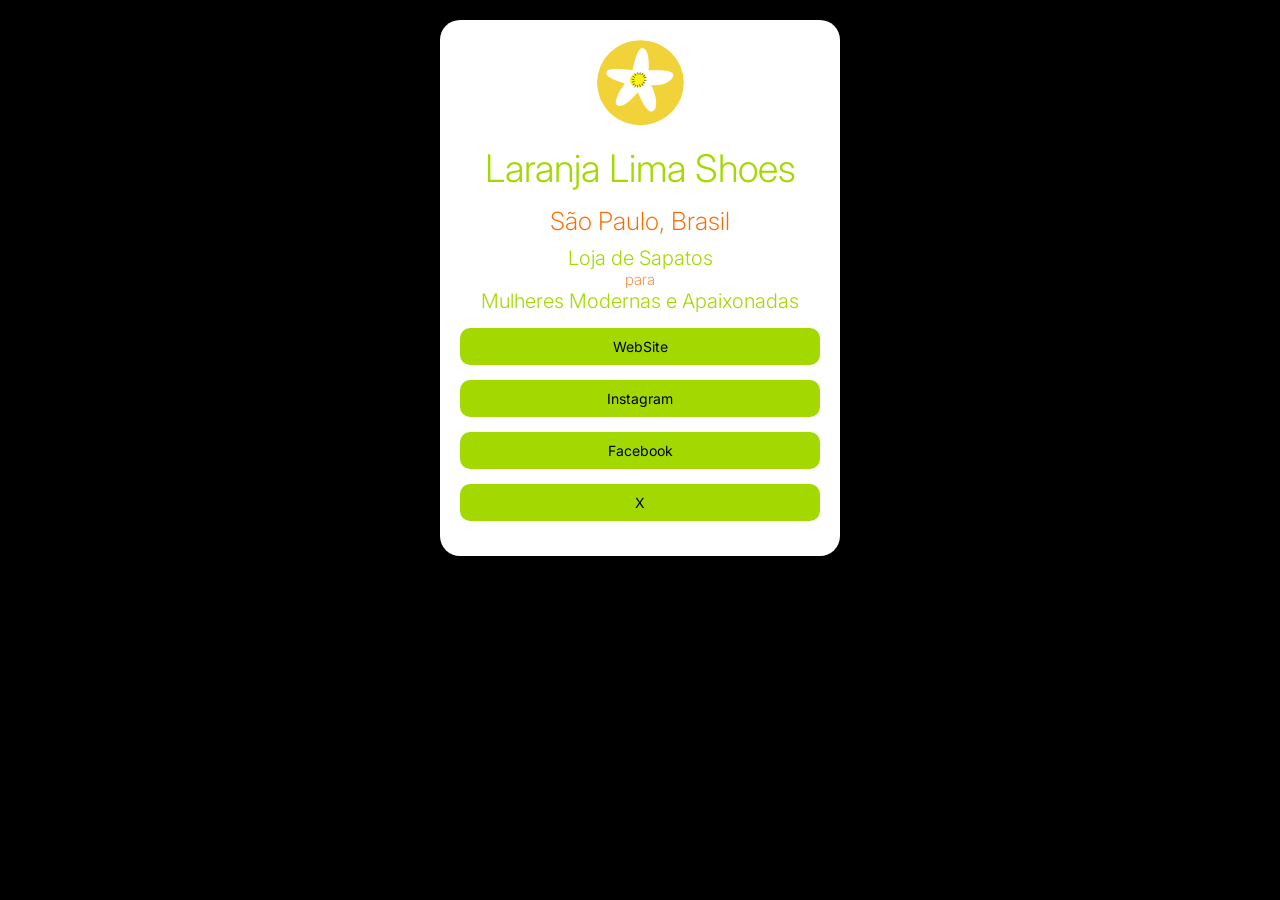
<file: index.html>
<!DOCTYPE html>
<html lang="pt-br">
<head>
    <meta charset="UTF-8">
    <meta name="viewport" content="width=device-width, initial-scale=1.0">
    <title>Card - Redes Sociais</title>

<!-- Google Fonts -->
    <link rel="preconnect" href="https://fonts.googleapis.com">
    <link rel="preconnect" href="https://fonts.gstatic.com" crossorigin>
    <link
        href="https://fonts.googleapis.com/css2?family=Inter:ital,opsz,wght@0,14..32,100..900;1,14..32,100..900&display=swap"
        rel="stylesheet">

    <!--Chamada CSS-->
    <link rel="stylesheet" href="./css/style.css"> 
</head>

<body>
    <div class="container">
        <img src="./images/img.png" alt="Logo Laranja Lima Shoes">
        <h1>Laranja Lima Shoes</h1>
        <h2>São Paulo, Brasil</h2>
        <h3>Loja de Sapatos</h3>
        <h4>para</h4>
        <h3>Mulheres Modernas e Apaixonadas</h3>
        <ul class="social">
            <li><a href="https://www.laranjalimashoes.com.br/" target="_blank">WebSite</a></li>
            <li><a href="https://www.instagram.com/laranjalimashoes/" target="_blank">Instagram</a></li>
            <li><a href="https://www.facebook.com/laranjalimashoes/" target="_blank">Facebook</a></li>
            <li><a href="https://x.com/laranjalimashoe" target="_blank">X</a></li>
        </ul>
    </div>
</body>
</html>
</file>
<file: css/style.css>
/* Variáveis CSS */
:root {
    --white: #ffffff;
    --black: #000000;
    --green: #A3D900;
    --orange: #FF6A00;
    --grey: #c0c0c0;
    --spacing-10: 10px;
    --spacing-15: 15px;
    --spacing-20: 20px;
}

/*reset CSS*/

*{
    margin: 0;
    padding: 0;
    box-sizing: border-box;
}

body {
    background-color: var(--black);
    font-family: "Inter", sans-serif;
}

ol,ul {
    list-style: none;
}

.container {
    background-color: var(--white);
    color: var(--green);
    width: 400px;
    text-align: center;
    padding: var(--spacing-20);
    margin: 20px auto;
    border-radius: 20px;
}

.container img {
    border-radius: 50%;
    transition: transform 0.6s ease;
}

.container:hover img {
    transform: scale(1.2);
}

.container h1 {
    font-size: 38px;
    font-weight: 300;
    margin-block: var(--spacing-15);
}

.container h2 {
    font-size: 25px;
    font-weight: 250;
    margin-bottom: var(--spacing-10);
    color: var(--orange);
}

.container h3 {
    font-size: 20px;
    font-weight: 300;
    margin-trim: var(--spacing-10);
}

.container h4 {
    font-size: 15px;
    font-weight: 200;
    color: var(--orange);
}

.social li {
    background-color: var(--green);
    margin-block: var(--spacing-15);
    border-radius: 10px;
}

.social a {
    border-radius: 10px;
    color: var(--black);
    text-decoration: none;
    font-size: 14px;
    font-weight: 400;
    display: block;
    padding: var(--spacing-10);
    transition: .5s
}

.social a:hover {
    background-color: var(--orange);
    color: var(--black);
}
</file>
